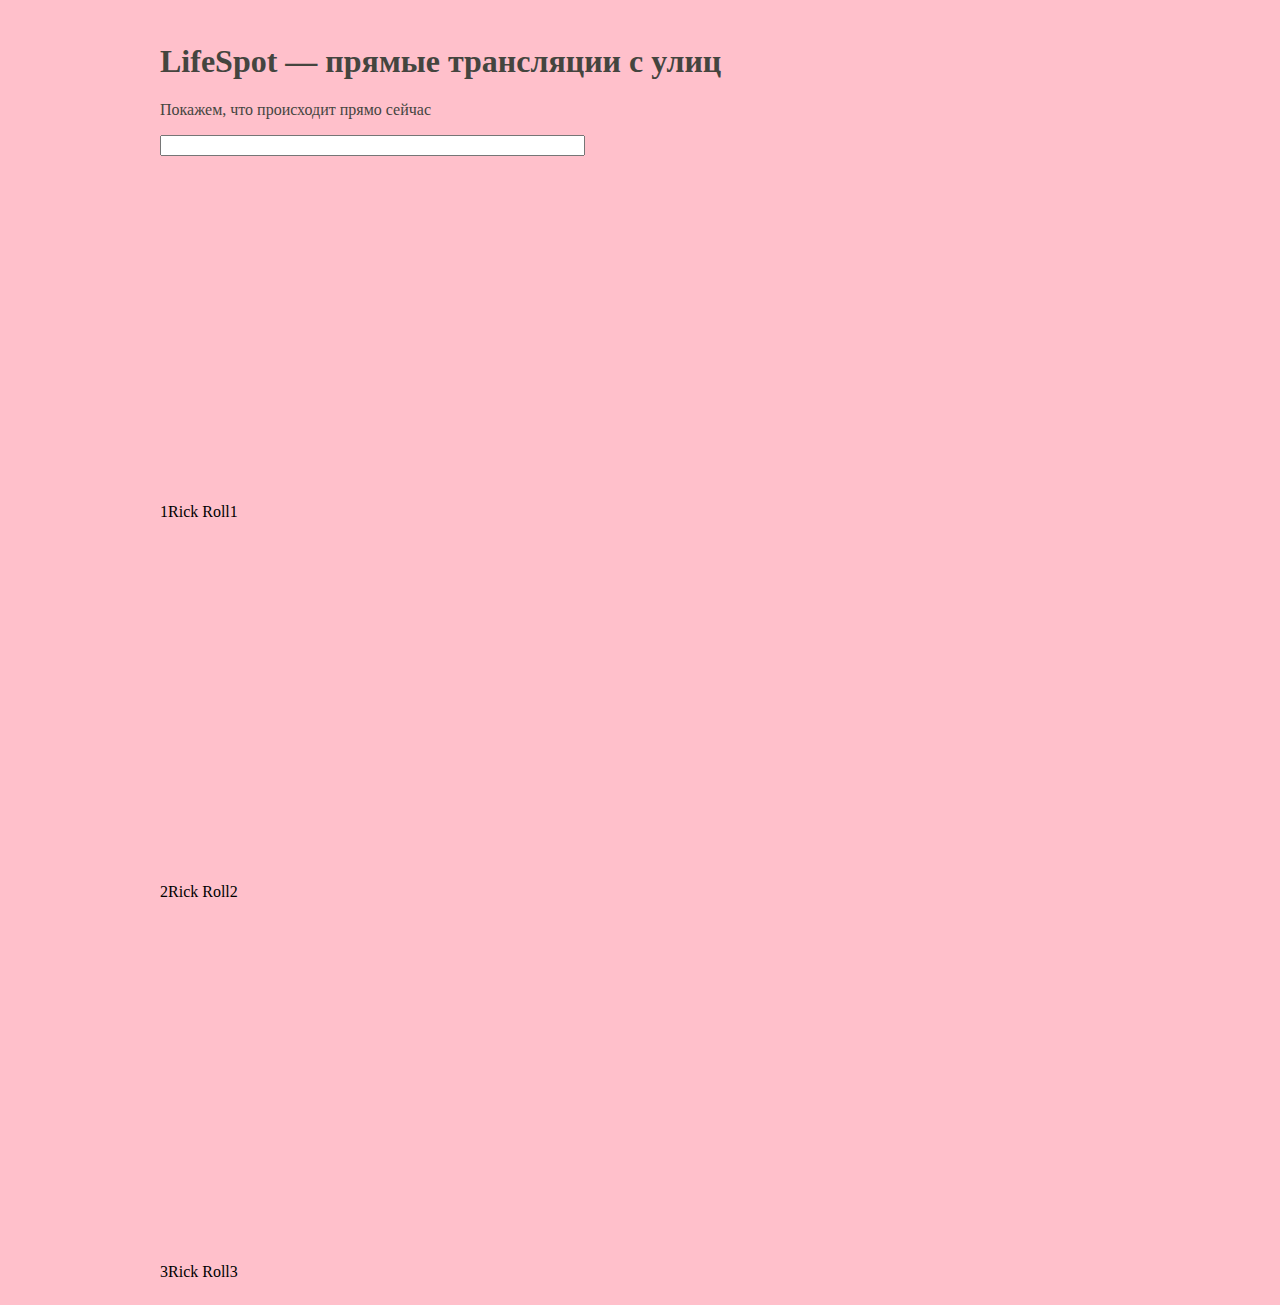
<file: LifeSpot/Views/index.html>
﻿<!DOCTYPE html>
<html lang="en">
<head>
    <meta charset="UTF-8">
    <title>LifeSpot</title>
    <link href="../Static/CSS/index.css" rel="stylesheet" type="text/css">
    <script type="text/javascript" src="../Static/JS/index.js"></script>
    <script>
        //checkAge();

        handleSession()

        sessionLog();
        
    </script>
</head>
<body>
    <header id="header-index">
        <h1>LifeSpot — прямые трансляции с улиц</h1>
        <p>Покажем, что происходит прямо сейчас</p>
        <input id="search" type="text" oninput="contentFilter(document.getElementsByTagName('input')[0].value.toLowerCase())" size=50%>
    </header>
    <!--SIDEBAR-->

    <div class="bordered">
        <div class="video-container">
            <iframe width="560" height="315" src="https://www.youtube.com/embed/dQw4w9WgXcQ" title="YouTube video player" frameborder="0" allow="accelerometer; autoplay; clipboard-write; encrypted-media; gyroscope; picture-in-picture" allowfullscreen></iframe>
            <p class="video-title">1Rick Roll1</p>
        </div>
        <div class="video-container">
            <iframe width="560" height="315" src="https://www.youtube.com/embed/dQw4w9WgXcQ" title="YouTube video player" frameborder="0" allow="accelerometer; autoplay; clipboard-write; encrypted-media; gyroscope; picture-in-picture" allowfullscreen></iframe>
            <p class="video-title">2Rick Roll2</p>
        </div>
        <div class="video-container">
            <iframe width="560" height="315" src="https://www.youtube.com/embed/JplMzss6_YE" title="YouTube video player" frameborder="0" allow="accelerometer; autoplay; clipboard-write; encrypted-media; gyroscope; picture-in-picture" allowfullscreen></iframe>
            <p class="video-title">3Rick Roll3</p>
        </div>
    </div>
    <!--FOOTER-->
</body>
</html>
</file>
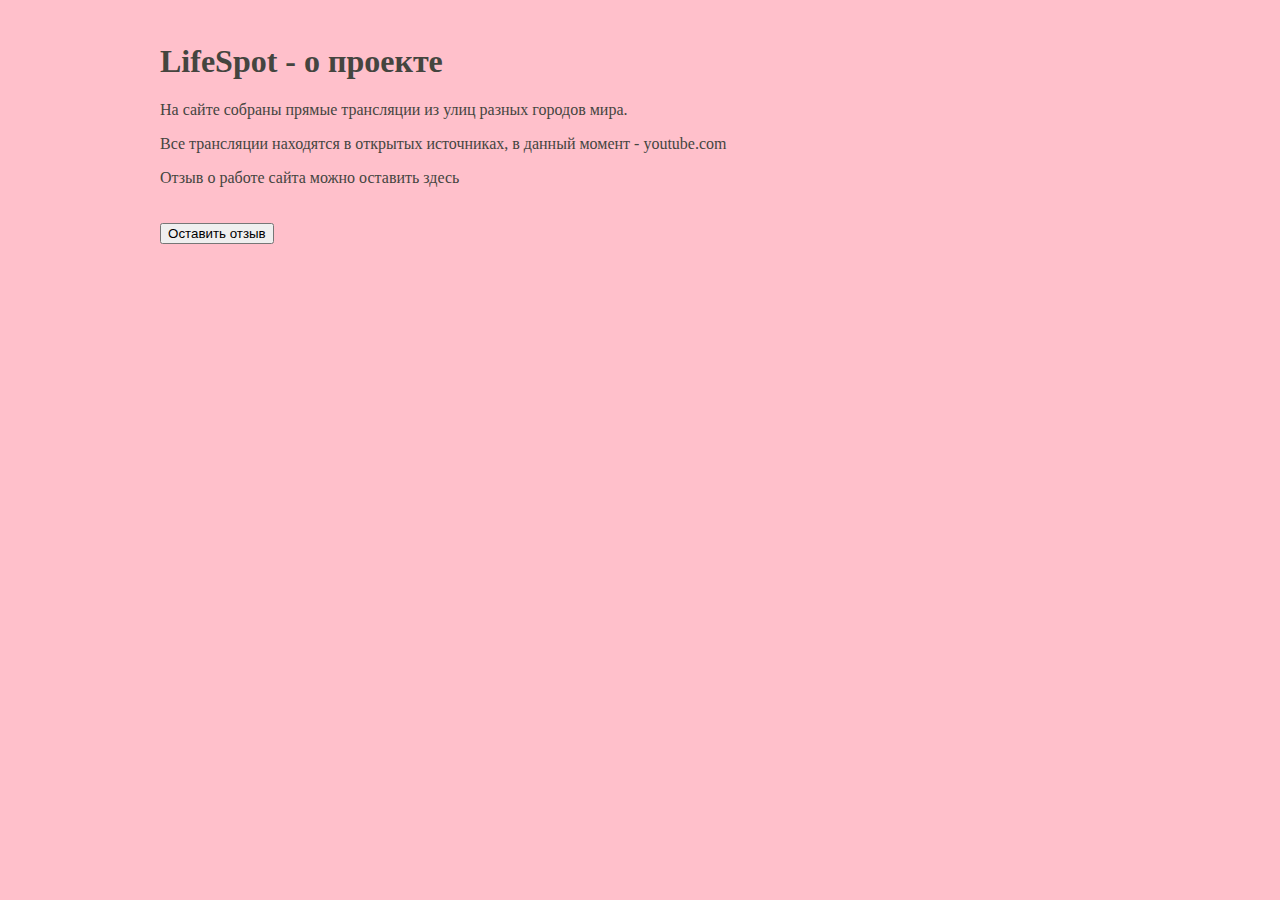
<file: LifeSpot/Views/about.html>
﻿<!DOCTYPE html>
<html lang="en">

<head>
    <meta charset="UTF-8">
    <title>LifeSpot</title>
    <link href="../Static/CSS/index.css" rel="stylesheet" type="text/css">
    <script type="text/javascript" src="../Static/JS/about.js"></script>
</head>

<header id="header-index">
    <h1>LifeSpot - о проекте</h1>
    <p>На сайте собраны прямые трансляции из улиц разных городов мира.</p>
    <p>Все трансляции находятся в открытых источниках, в данный момент - youtube.com</p>
    <p>Отзыв о работе сайта можно оставить здесь</p>

</header>

<!--SIDEBAR-->
<body>
    <div class="reviews">
        <div class="review-button">
            <button onclick="getReview()">Оставить отзыв</button>
        </div>
    </div>
</body>
<!--FOOTER-->

</html>
</file>
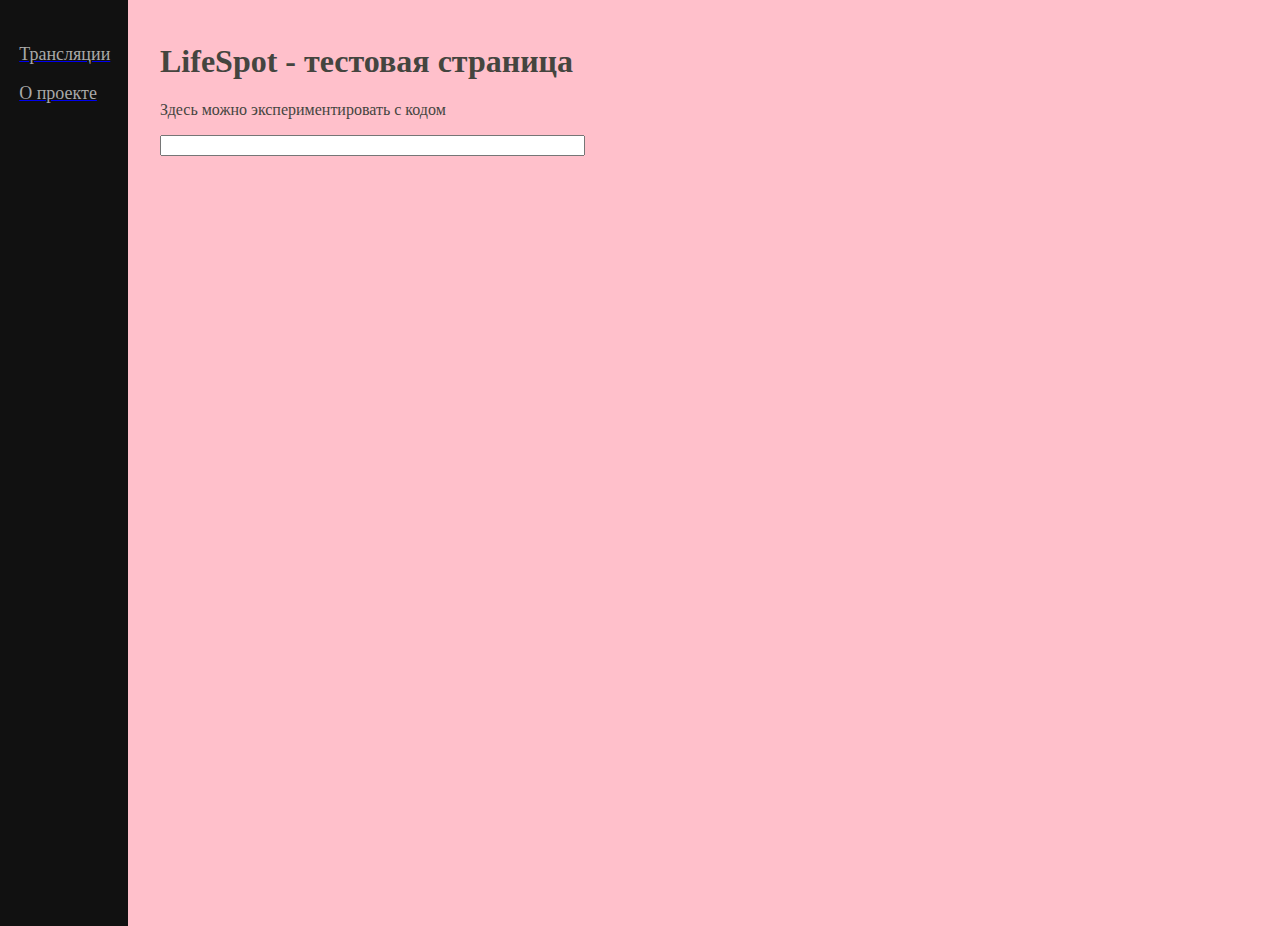
<file: LifeSpot/Views/testing.html>
﻿<!DOCTYPE html>
<html lang="en">

<head>
    <meta charset="UTF-8">
    <title>LifeSpot</title>
    <link href="../Static/CSS/index.css" rel="stylesheet" type="text/css">
</head>

<header id="header-index">
    <h1>LifeSpot - тестовая страница</h1>
    <p>Здесь можно экспериментировать с кодом</p>
    <input type="text" oninput="
        /* Обработчик ввода текста */
           " size=50%>
</header>

<aside id="sidebar">
    <div class="navbar">
        <a href="/"><p>Трансляции</p></a>
        <a href="/"><p>О проекте</p></a>
    </div>
</aside>

<!--SIDEBAR-->
<body>
    <script>
        // для получения пользовательского ввода самое простое - воспользоваться конструкцией prompt()
        let userName = prompt("Пожалуйста, введите ваше имя");
        alert(`Приветствуем, ${userName}. В вашем имени ${userName.length} символов`)
    </script>
</body>
<!--FOOTER-->

</html>
</file>
<file: LifeSpot/Static/CSS/index.css>
﻿.video-container {
    display: inline-block;
    padding-left: 1%;
    padding-top: 1%;
}

.navbar p {
    color: darkgray;
    padding-left: 15%;
}
    /* Стили панели навигации при наведении мышью */
    .navbar p:hover {
        color: aliceblue;
    }

header {
    color: black;
    padding-left: 1%;
    padding-top: 1.2%;
}

.search-box {
    padding-left: 1%;
    padding-top: 1.2%;
}

    .search-box input:focus {
        border: solid 2px blue;
        background-color: lightblue;
    }

footer {
    position: absolute;
    bottom: 0;
    font-size: medium;
    color: dimgrey;
    line-height: 66%;
}

aside {
    height: 100%; /* Высота в полный размер. Этот параметр можно убрать, если вы хотите выставлять высоту автоматически */
    width: 10%;
    position: absolute; /* Фиксированная позиция сайд-бара. Так он будет оставаться на месте при скроллинге */
    z-index: 1;
    top: 0; /* Сайдбар будет в самой верхней части страницы */
    left: 0;
    background-color: #111; /* Черный цвет фона (задан в виде кода) */
    overflow-x: hidden; /* Отключаем горизонтальную прокрутку */
    padding-top: 2%;
    font-size: large;
}

body {
    padding-left: 11%;
}

#header-index {
    color: #44453f;
}

header, footer, body, .video-container {
    background-color: pink;
}

.review-container, .review-button {
    display: inline-block;
    margin-top: 0.5em;
    padding-left: 1%;
    padding-top: 1%;
}

.review-text {
    display: block;
    margin-top: 0.5em;
    padding-left: 1%;
    padding-top: 1%;
}
</file>
